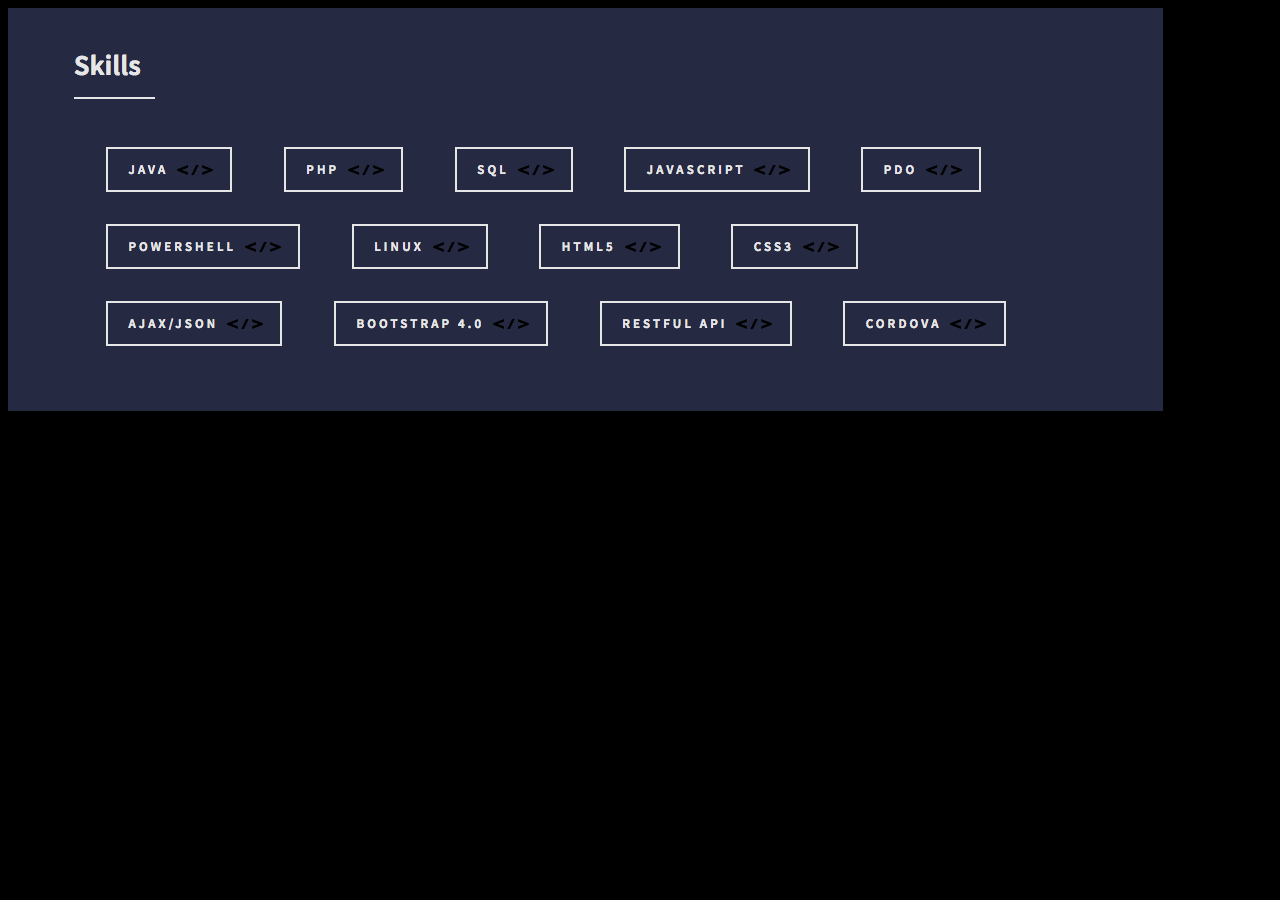
<file: skills.html>
<!DOCTYPE html>
<html lang="en">
<head>
    <meta charset="UTF-8">
    <title>Image Page</title>
    <link rel="stylesheet" href="assets/css/images.css">
</head>
<body>

<img src="images/skills.png" alt="Skills Image">

</body>
</html>
</file>
<file: assets/css/images.css>
image {
    width: 100%;
    height: 100%;
    text-align: center;
    margin-top: 10rem;

}

/* Extra small devices (phones, 600px and down) */
@media only screen and (max-width: 600px) {
}

/* Small devices (portrait tablets and large phones, 600px and up) */
@media only screen and (min-width: 600px) {
}

/* Medium devices (landscape tablets, 768px and up) */
@media only screen and (min-width: 768px) {
    image {
        width: 60%;
        height: 60%;
        text-align: center;
        margin-top: 10rem;

    }
}

/* Large devices (laptops/desktops, 992px and up) */
@media only screen and (min-width: 992px) {
    image {
        width: 100%;
        height: 100%;
        text-align: center;
        margin-top: 10rem;

    }
}

/* Extra large devices (large laptops and desktops, 1200px and up) */
@media only screen and (min-width: 1200px) {
    image {
        width: 100%;
        height: 100%;
        text-align: center;
        margin-top: 10rem;

    }
}

button {
    border: solid white 2px;
    background-color: darkgray;
    color: #ffffff;
}

body {
    background-color: black;
    opacity: .9;
}
</file>
